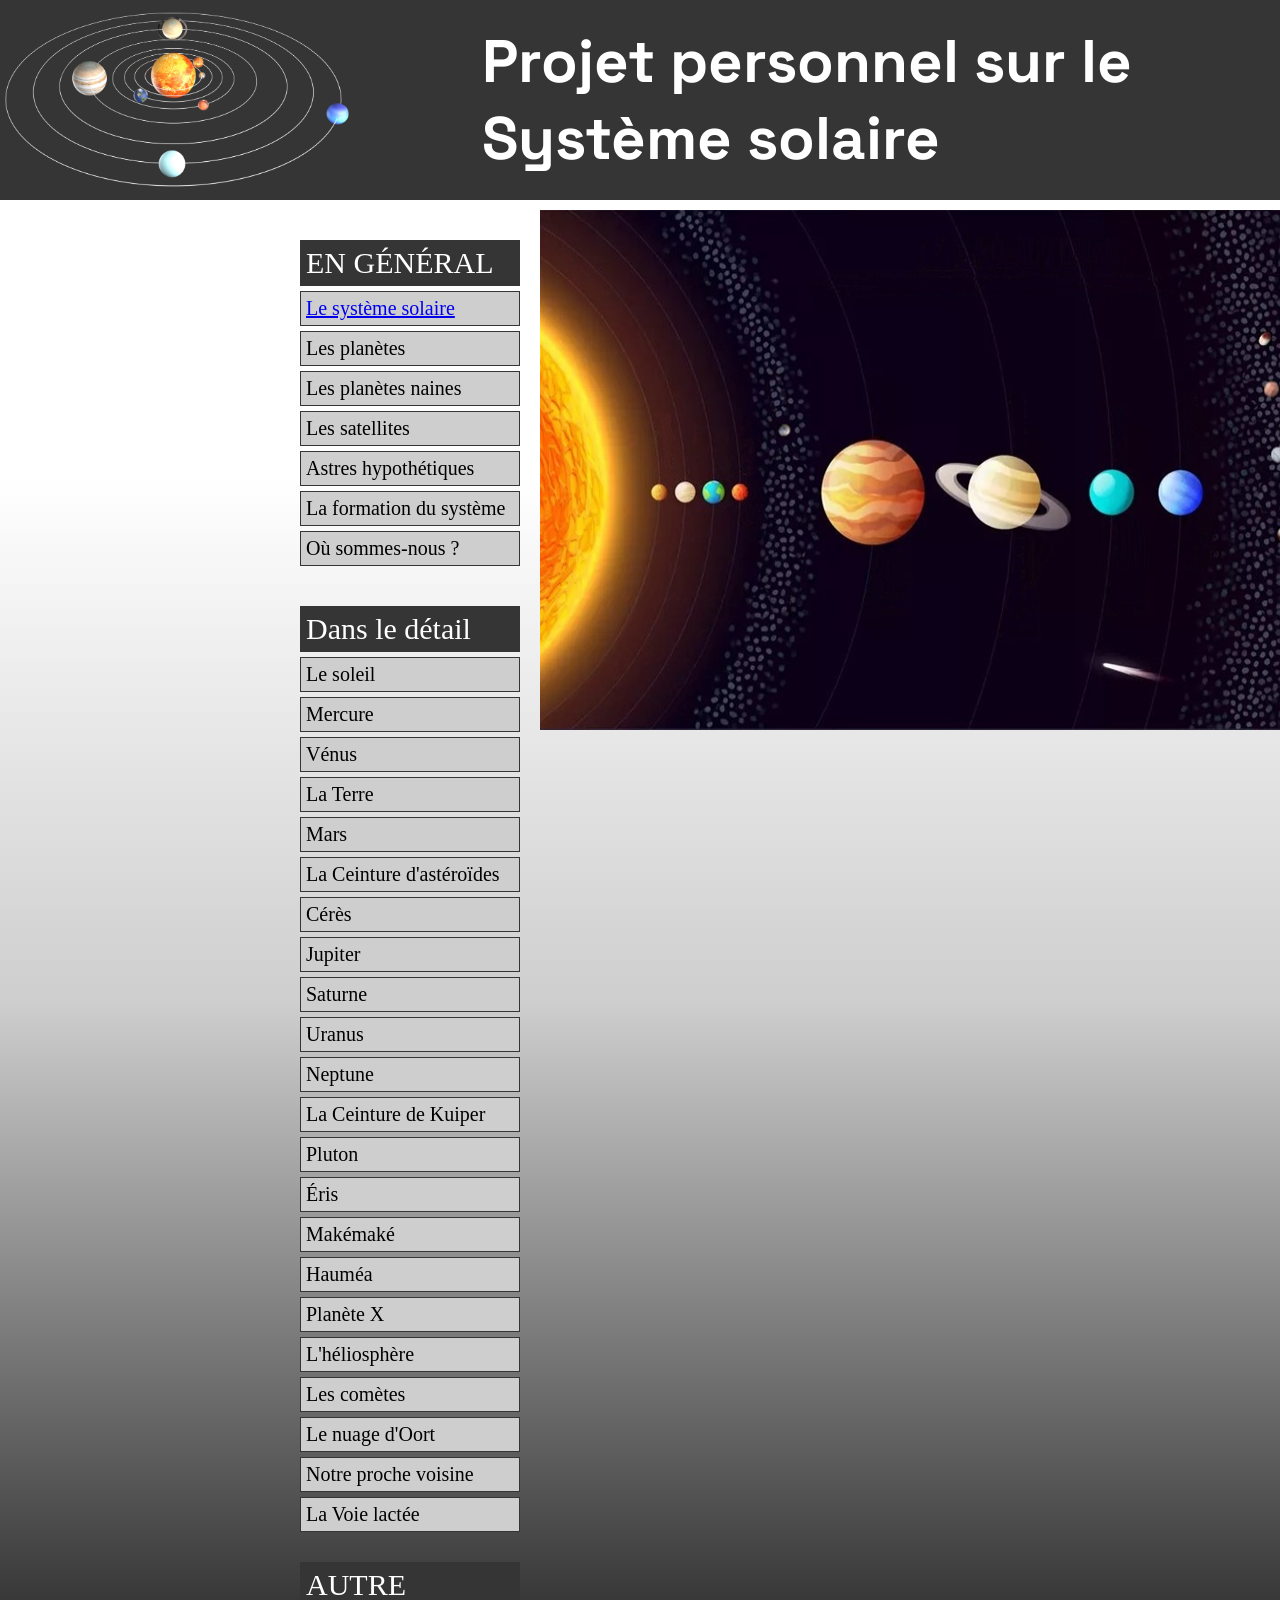
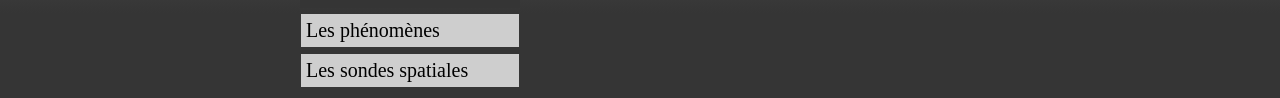
<file: Système solaire/index.html>
<!DOCTYPE html>
<html lang="fr">
<head>
    <meta charset="UTF-8">
    <meta name="viewport" content="width=device-width, initial-scale=1.0">
    <link rel="stylesheet" href="./assets/css/style.css">
    <link rel="stylesheet" href="./assets/css/tailleImage.css">
    <link href="https://fonts.googleapis.com/css2?family=Space+Grotesk:wght@300;500;700&display=swap" rel="stylesheet">
    <link href="https://fonts.googleapis.com/css2?family=Exo+2:wght@300;400;500&family=Orbitron:wght@700;900&display=swap" rel="stylesheet">
    <script src="./assets/js/script.js" type="module"></script>
    <title>Projet perso : Système solaire</title>
</head>
<body>
    <header>
        <img class="imgHeader" src="./assets/img/img_header.jpg" alt="Système solaire simplifié">
        <h1>Projet personnel sur le Système solaire</h1>
    </header>

    <main>
        <div class="conteneurNav">
            <nav>
                <ul>
                    <li class="titre">EN GÉNÉRAL</li>
                    <li><a href="./systemeSolaire.html" target="_blank">Le système solaire</a></li>
                    <li>Les planètes</li>
                    <li>Les planètes naines</li>
                    <li>Les satellites</li>
                    <li>Astres hypothétiques</li>
                    <li>La formation du système</li>
                    <li>Où sommes-nous ?</li>
                </ul>
            </nav>

            <nav>
                <ul>
                    <li class="titre">Dans le détail</li>
                    <li>Le soleil</li>
                    <li>Mercure</li>
                    <li>Vénus</li>
                    <li>La Terre</li>
                    <li>Mars</li>
                    <li>La Ceinture d'astéroïdes</li>
                    <li>Cérès</li>
                    <li>Jupiter</li>
                    <li>Saturne</li>
                    <li>Uranus</li>
                    <li>Neptune</li>
                    <li>La Ceinture de Kuiper</li>
                    <li>Pluton</li>
                    <li>Éris</li>
                    <li>Makémaké</li>
                    <li>Hauméa</li>
                    <li>Planète X</li>
                    <li>L'héliosphère</li>
                    <li>Les comètes</li>
                    <li>Le nuage d'Oort</li>
                    <li>Notre proche voisine</li>
                    <li>La Voie lactée</li>
                </ul>

                <ul>
                    <li class="titre">AUTRE</li>
                    <li>Les phénomènes</li>
                    <li>Les sondes spatiales</li>
                </ul>
            </nav>
        </div>

        <div class="conteneur">
            <img class="carte" src="./assets/img/carteInteractive.jpg" usemap="#carteSysteme" alt="image cliquable">

            <map name="carteSysteme">
                <area shape="poly" coords="0,447,59,371,77,278,64,198,1,103" href="soleil.html" target="_blank" alt="Le Soleil" title="Le Soleil">
                <area shape="circle" coords="119,278,10" href="./mercure.html" target="_blank"  alt="Mercure" title="Mercure">
                <area shape="circle" coords="145,279,11" href="./venus.html" target="_blank"  alt="Vénus" title="Vénus">
                <area shape="circle" coords="173,277,11" href="./laTerre.html" target="_blank"  alt="La Terre" title="La Terre">
                <area shape="circle" coords="199,278,8" href="./mars.html" target="_blank"  alt="Mars" title="Mars">
                <area shape="circle" coords="199,278,8" href="./ceres.html" target="_blank"  alt="Cérès" title="La planète naine Cérès">
                <area shape="poly" coords="215,171,218,256,216,335,194,410,134,511,233,510,271,379,273,252,253,109,189,1,114,1" href="./ceintureAsteroides.html" target="_blank"  alt="La ceinture d'astéroïdes" title="La ceinture d'astéroïdes">
                
            </map>
        </div>

        
    </main>

    <footer>

    </footer>
</body>
</html>
</file>
<file: Système solaire/assets/css/style.css>
:root{
    --light: #FFFFFF;
    --dark: #000000;
    --gris_sombre: #353535;
    --gris_clair: #CECECE;
    --hover1: #0080FF;
}

*{
    box-sizing: border-box;
}

html{
    font-size: 62.5%;
}


header{
    display: flex;
    align-items: center;
    background-color: var(--gris_sombre);
    width: 100%;
    height: 20rem;
}

.imgHeader{
    width: auto;
    height: 20rem;
}

h1{
    margin-left: 10%;
    margin-right: 10%;
    color: var(--light);
    font-family: 'Space Grotesk', Verdana, Geneva, Tahoma, sans-serif;
    font-size: 6rem;
}

body{
    margin: 0;
    background-color: var(--light);
    background: linear-gradient(180deg,var(--light) 28%, var(--gris_clair) 59%, var(--gris_sombre) 95%);
}

li{
    padding: 0.5rem;
    border: 1px solid var(--gris_sombre);
    list-style-type: none;
    font-size: 2rem;
    background-color: var(--gris_clair);
}

li:hover:not(:first-child){
    background-color: var(--hover1);
    border: 1px solid var(--hover1);
    color: var(--light);
}

.titre{
    font-size: 3rem;
    color: var(--light);
    background-color: var(--gris_sombre);
    margin-top: 2rem;
}

ul{
    padding: 0;
    width: 22rem;
    display: flex;
    flex-direction: column;
    gap: 0.5rem;
}

main{
    display: flex;
    margin-left: 30rem;
    margin-right: 30rem;
}

.conteneurNav{
    display: flex;
    flex-direction: column;
    margin-top: 1rem;
}

.conteneur{
    margin-top: 1rem;
    font-size: 2.2rem;
    font-family: 'Exo 2', Verdana, Geneva, Tahoma, sans-serif;
    margin-left: 2rem;
    margin-right: 2rem;
}

.paragraphe{
    text-align: justify;
}

.carte{
    display: block;
    margin: auto;
    width: 800px;
    height: 520px;
}
</file>
<file: Système solaire/assets/css/tailleImage.css>
:root{
    --light: #FFFFFF;
    --dark: #000000;
    --gris_sombre: #353535;
    --gris_clair: #CECECE;
    --hover1: #0080FF;
}

*{
    box-sizing: border-box;
}

html{
    font-size: 62.5%;
}

.imgParagraphe {
    text-align: center;
    margin: 3rem 0;
}

.clickableImg {
    max-width: 650px;
    width: 100%;
    height: auto;
    cursor: zoom-in;
    border: 3px solid var(--gris_sombre);
    transition: all 0.3s ease;
}

.clickableImg:hover {
    transform: scale(1.03);
}

.legendeImageParagraphe {
    margin-top: 1rem;
    font-style: italic;
    color: var(--gris_sombre);
    font-size: 1.8rem;
    text-align: left;
    max-width: 650px;
    margin: 2rem auto;
    padding-left: 0;
}

#lightbox {
    /* On force le positionnement par rapport à la fenêtre */
    position: fixed;
    top: 0;
    left: 0;
    width: 100vw;
    height: 100vh;
    background: var(--gris_sombre);
    
    /* Centrage parfait */
    display: flex;
    justify-content: center;
    align-items: center;
    
    /* Par-dessus TOUT */
    z-index: 9999;
    
    /* Démarre caché */
    opacity: 0;
    visibility: hidden;
    transition: opacity 0.4s ease, visibility 0.4s ease;
}

/* Quand le JS met display:flex → on rend visible */
#lightbox.active,
#lightbox[style*="flex"] {
    opacity: 1;
    visibility: visible;
}

/* L'image en grand */
#lightboxImg {
    max-width: 95vw;      /* 95% de la largeur de l'écran */
    max-height: 95vh;     /* 95% de la hauteur de l'écran */
    width: auto;
    height: auto;
    animation: zoom 0.5s ease;
}

@keyframes zoom {
    from { transform: scale(0.6); opacity: 0; }
    to   { transform: scale(1); opacity: 1; }
}

/* Bouton de fermeture */
#closeLightbox {
    position: absolute;
    top: 20px;
    right: 30px;
    font-size: 4.5rem;
    color: var(--light);
    cursor: pointer;
    font-weight: bold;
    transition: all 0.3s;
    user-select: none;
    z-index: 10000;
}

#closeLightbox:hover {
    transform: scale(1.2);
}
</file>
